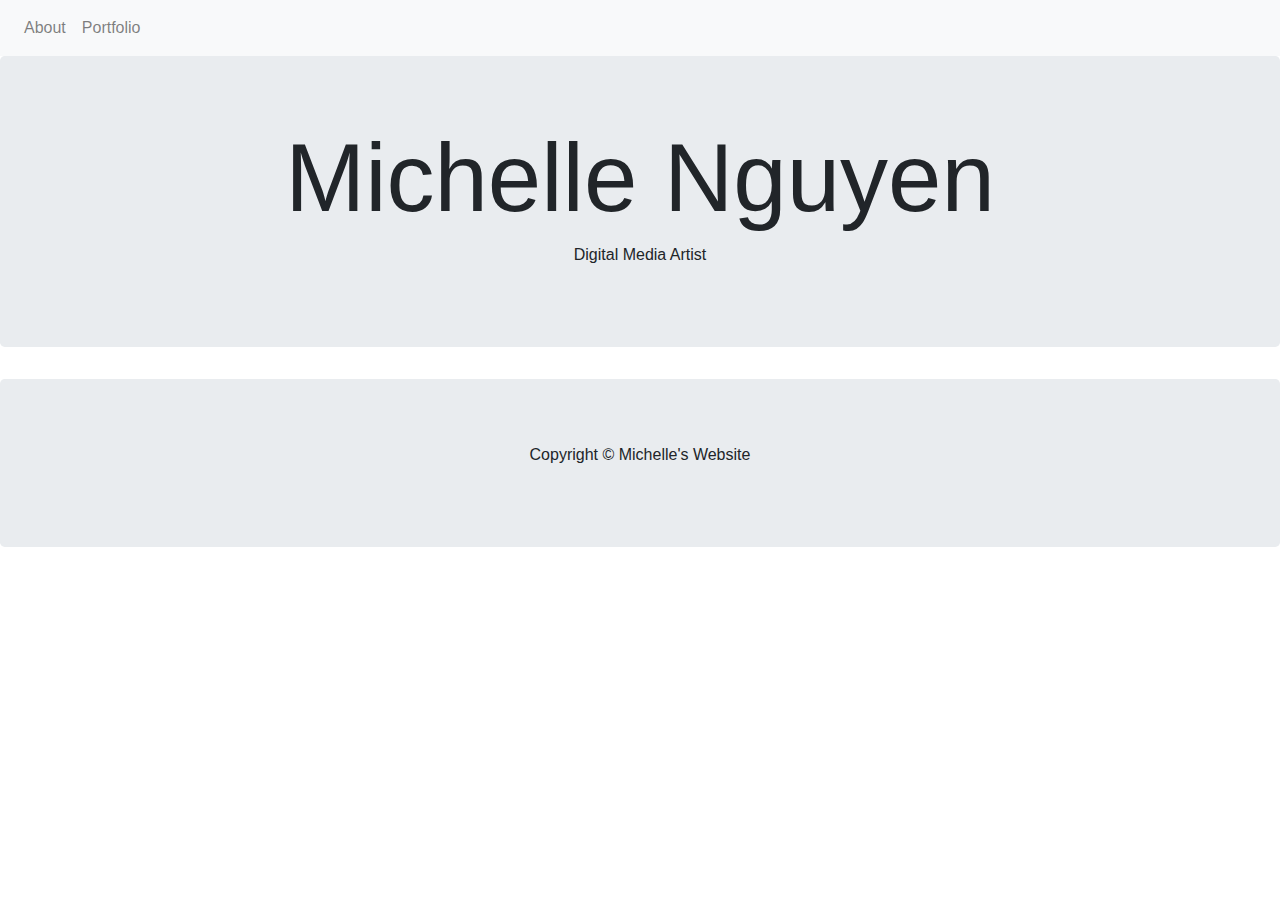
<file: index.html>
<!DOCTYPE html>
<html lang="en">
<head>
  <title>Michelle Nguyen's Portfolio</title>
  <meta charset="utf-8">
  <meta name="viewport" content="width=device-width, initial-scale=1">
  <link rel="stylesheet" href="https://maxcdn.bootstrapcdn.com/bootstrap/4.4.1/css/bootstrap.min.css">
  <script src="https://ajax.googleapis.com/ajax/libs/jquery/3.4.1/jquery.min.js"></script>
  <script src="https://cdnjs.cloudflare.com/ajax/libs/popper.js/1.16.0/umd/popper.min.js"></script>
  <script src="https://maxcdn.bootstrapcdn.com/bootstrap/4.4.1/js/bootstrap.min.js"></script>
  <style>
  .fakeimg {
    height: 200px;
    background: #aaa;
  }
  </style>
</head>
<body>

  <nav class="navbar navbar-expand-sm bg-light navbar-light">
  
  <button class="navbar-toggler" type="button" data-toggle="collapse" data-target="#collapsibleNavbar">
    <span class="navbar-toggler-icon"></span>
  </button>
  <div class="collapse navbar-collapse" id="collapsibleNavbar">
    <ul class="navbar-nav">
      <li class="nav-item">
        <a class="nav-link" href="about.html">About</a>
      </li>    
      <li class="nav-item">
        <a class="nav-link" href="works.html">Portfolio</a>
      </li>    
    </ul>
  </div>  
</nav>
<div class="jumbotron text-center">
  <h1 class="display-1">Michelle Nguyen</h1>
  <p>Digital Media Artist</p>
</div>
 
<div class="jumbotron text-center" style="margin-bottom:0">
  <p>Copyright &copy; Michelle's Website</p>
</div>

</body>
</html>
</file>
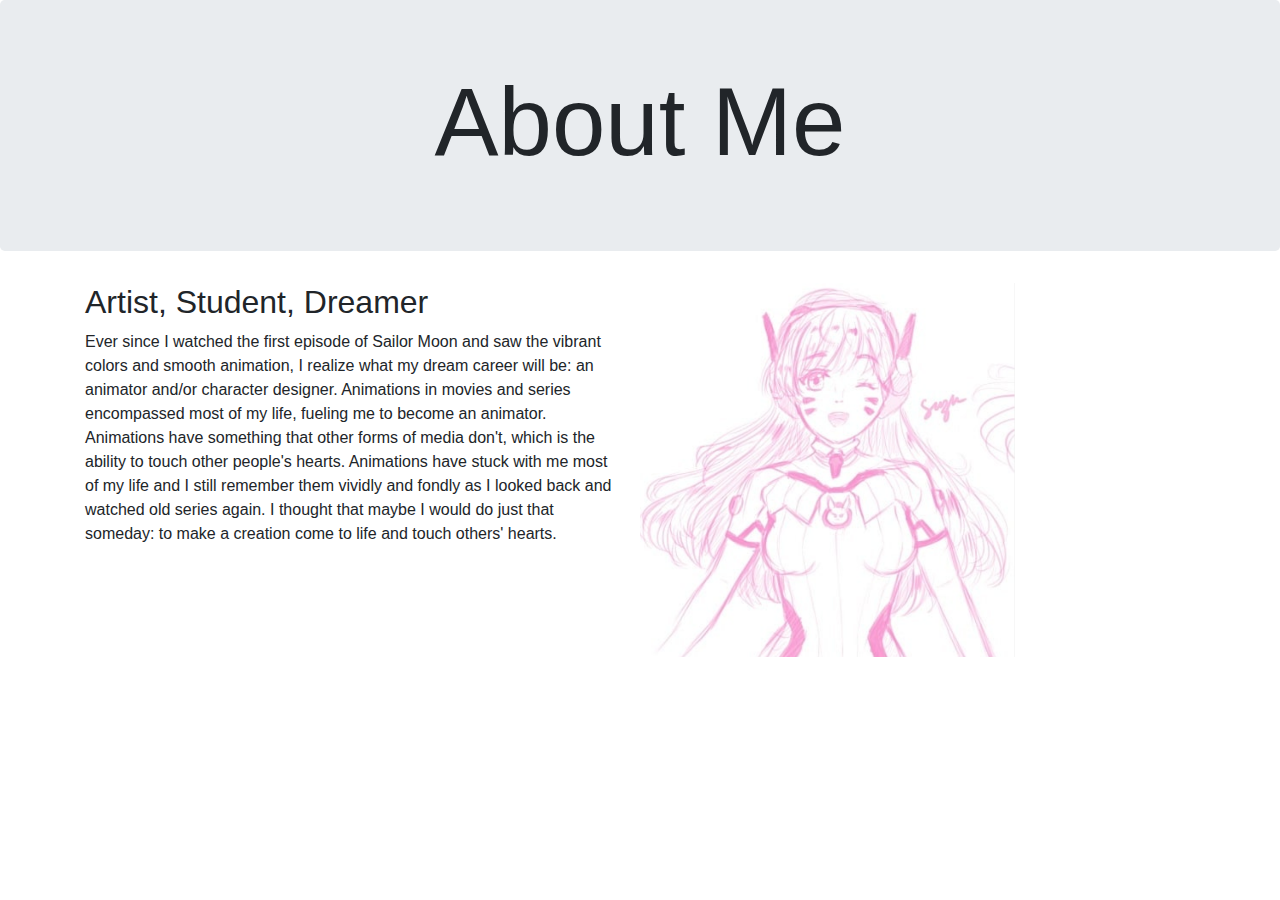
<file: about.html>
<!DOCTYPE html>
<html lang="en">
<head>
  <title>About Michelle</title>
  <meta charset="utf-8">
  <meta name="viewport" content="width=device-width, initial-scale=1">
  <link rel="stylesheet" href="https://maxcdn.bootstrapcdn.com/bootstrap/4.4.1/css/bootstrap.min.css">
  <script src="https://ajax.googleapis.com/ajax/libs/jquery/3.4.1/jquery.min.js"></script>
  <script src="https://cdnjs.cloudflare.com/ajax/libs/popper.js/1.16.0/umd/popper.min.js"></script>
  <script src="https://maxcdn.bootstrapcdn.com/bootstrap/4.4.1/js/bootstrap.min.js"></script>
</head>
<body>

<div class="jumbotron text-center">
  <h1 class="display-1">About Me</h1> 
</div>



<div class="container">
  <div class="row">
    <div class="col-sm-6">
      <h2>Artist, Student, Dreamer</h2>
      <p>Ever since I watched the first episode of Sailor Moon and saw the vibrant colors and smooth animation, I realize what my dream career will be: an animator and/or character designer. Animations in movies and series encompassed most of my life, fueling me to become an animator. Animations have something that other forms of media don't, which is the ability to touch other people's hearts. Animations have stuck with me most of my life and I still remember them vividly and fondly as I looked back and watched old series again. I thought that maybe I would do just that someday: to make a creation come to life and touch others' hearts.</p>
  </div>

      <img src="images/OverwatchDVA.png" style="width: 375px;" class="right">
      
</div>

</body>
</html>
</file>
